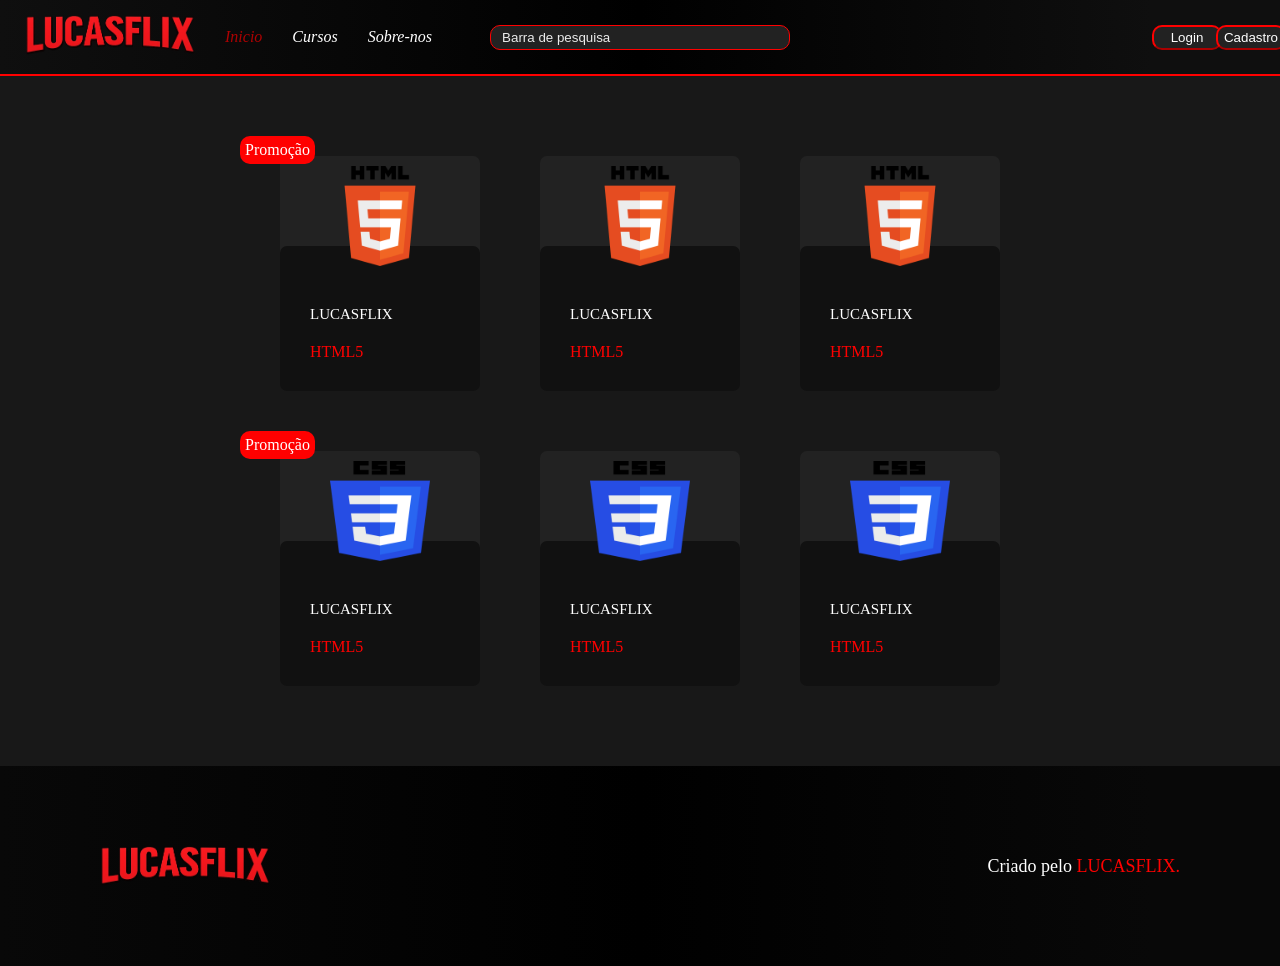
<file: public/index.html>
<!DOCTYPE html>
<html lang="pt-br">

<head>
    <meta charset="UTF-8">
    <meta name="viewport" content="width=device-width, initial-scale=1.0">
    <link rel="shortcut icon" type="imagex/png" href="icon/icone.ico">
    <title>LucasFlix</title>
    <link rel="stylesheet" href="style.css">
</head>

<body>
    <header>
        <div class="menu">

            <a href="index.html"><img src="img/logo.png" alt="logo projeto" class="logo"></a>
            <a href="index.html" class="imenu" id="menuativo"><em>Inicio</em></a>
            <a href="pag/cursos.html" class="imenu"><em>Cursos</em></a>
            <a href="pag/sobre.html" class="imenu"><em>Sobre-nos</em></a>


            <input type="search" class="pesquisa" placeholder="   Barra de pesquisa">


            <button id="blogin">Login</button>
            <button id="bcadastro">Cadastro</button>

        </div>
        <div class="vmenu">
        </div>

    </header>

    <main>
        <div class="container">
            <div class="cursos-grid">
                <a href="" class="curso-item">
                    <div class="warning">Promoção</div>
                    <div class="photo">
                        <img src="img/html.png" alt="fotohtml" class="htmlimg">
                    </div>
                    <div class="info">
                        <div class="product-category">LUCASFLIX</div>
                        <div class="product-name">HTML5</div>
                    </div>
                </a>
                <a href="" class="curso-item">
                    <div class="photo">
                        <img src="img/html.png" alt="fotohtml" class="htmlimg">
                    </div>
                    <div class="info">
                        <div class="product-category">LUCASFLIX</div>
                        <div class="product-name">HTML5</div>
                    </div>
                </a>
                <a href="" class="curso-item">
                    <div class="photo">
                        <img src="img/html.png" alt="fotohtml" class="htmlimg">
                    </div>
                    <div class="info">
                        <div class="product-category">LUCASFLIX</div>
                        <div class="product-name">HTML5</div>
                    </div>
                </a>
                <a href="" class="curso-item">
                    <div class="warning">Promoção</div>
                    <div class="photo">
                        <img src="img/css.png" alt="fotohtml" class="cssimg">
                    </div>
                    <div class="info">
                        <div class="product-category">LUCASFLIX</div>
                        <div class="product-name">HTML5</div>
                    </div>
                </a>
                <a href="" class="curso-item">
                    <div class="photo">
                        <img src="img/css.png" alt="fotohtml" class="cssimg">
                    </div>
                    <div class="info">
                        <div class="product-category">LUCASFLIX</div>
                        <div class="product-name">HTML5</div>
                    </div>
                </a>
                <a href="" class="curso-item">
                    <div class="photo">
                        <img src="img/css.png" alt="fotohtml" class="cssimg">
                    </div>
                    <div class="info">
                        <div class="product-category">LUCASFLIX</div>
                        <div class="product-name">HTML5</div>
                    </div>
                </a>
            </div>
        </div>
    </main>


    <footer>
        <div class="container">
            <div class="logo">
                <a href="index.html"><img src="img/logo.png" alt="logo projeto" class="logo"></a>
            </div>
            <div class="copyrights">Criado pelo <a href="index.html">LUCASFLIX.</a></div>
        </div>


    </footer>
</body>

</html>
</file>
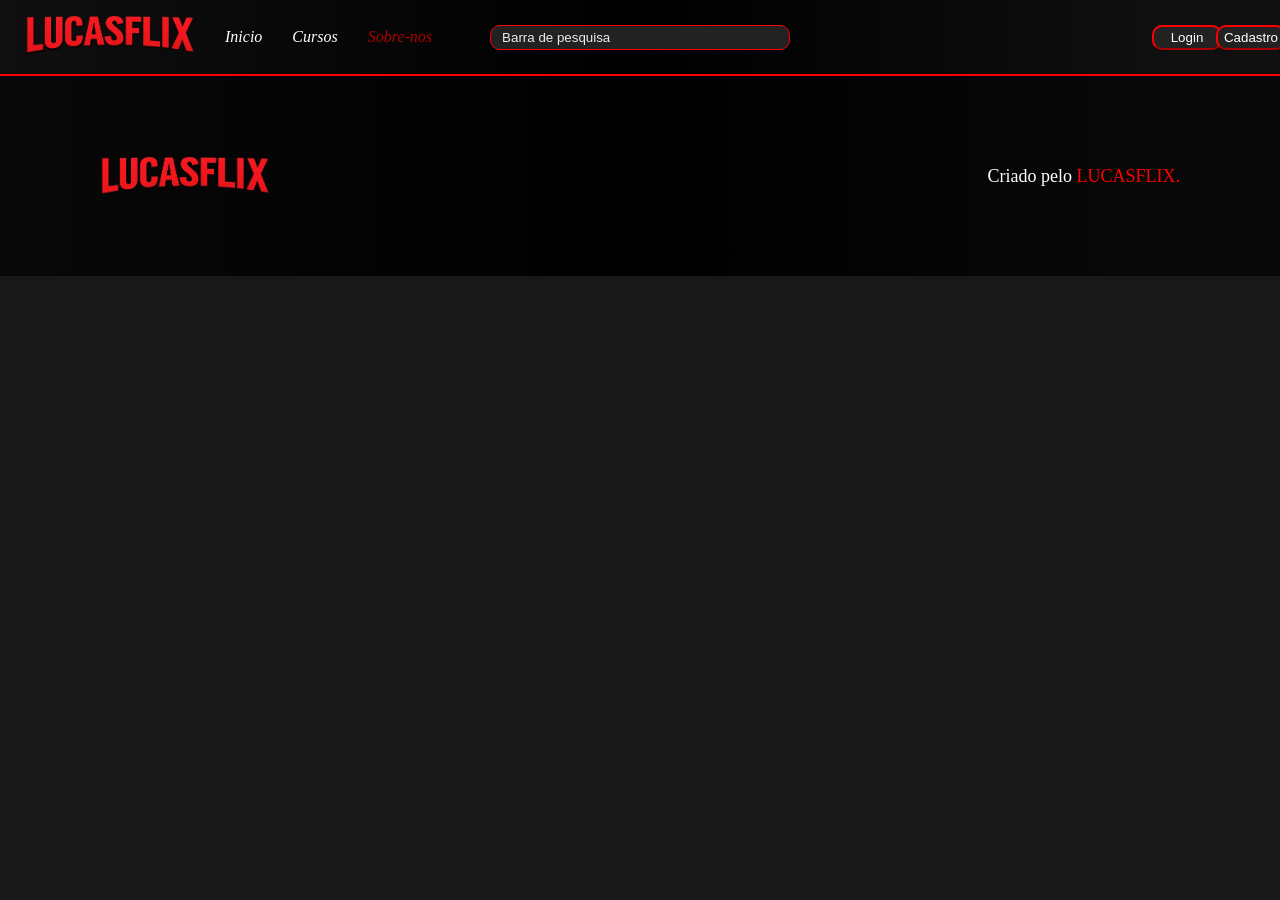
<file: public/pag/sobre.html>
<!DOCTYPE html>
<html lang="pt-br">

<head>
    <meta charset="UTF-8">
    <meta name="viewport" content="width=device-width, initial-scale=1.0">
    <link rel="shortcut icon" type="imagex/png" href="../icon/icone.ico">
    <title>Sobre</title>
    <link rel="stylesheet" href="../style.css">
</head>

<body>
    <header>
        <div class="menu">

            <a href="../index.html"><img src="../img/logo.png" alt="logo projeto" class="logo"></a>
            <a href="../index.html" class="imenu"><em>Inicio</em></a>
            <a href="./cursos.html" class="imenu"><em>Cursos</em></a>
            <a href="./sobre.html" class="imenu" id="menuativo"><em>Sobre-nos</em></a>

            <input type="search" class="pesquisa" placeholder="   Barra de pesquisa">

            <button id="blogin">Login</button>
            <button id="bcadastro">Cadastro</button>

        </div>
        <div class="vmenu">
        </div>
    </header>

    <main>


    </main>

    <footer>
        <div class="container">
            <div class="logo">
                <a href="index.html"><img src="../img/logo.png" alt="logo projeto" class="logo"></a>
            </div>
            <div class="copyrights">Criado pelo <a href="index.html">LUCASFLIX.</a></div>
        </div>
    </footer>
</body>

</html>
</file>
<file: public/style.css>
* {
    margin: 0px;
    padding: 0px;
}

body {
    background-color: rgb(24, 24, 24);
}

a {
    text-decoration: none;
}

a:visited {
    background-color: auto;
}

::-webkit-scrollbar {
    border-radius: 7px;
    width: 10px;
    background-color: rgb(20, 20, 20);
}
::-webkit-scrollbar-thumb {
    border-radius: 7px;
        width: 10px;
    background-color: rgb(172, 2, 2);
}

/* CABEÇALHO / MENU */

.menu {
    background-color: black;
    background: linear-gradient(to right, #0f0f0f 0%, #000000 50%, #0f0f0f 90%);
    display: flex;
    align-items: center;
    padding: 15px 25px;
    gap: 30px;
}

.vmenu {
    padding: 1px;
    background-color: red;
}

#menuativo {
    color: rgb(172, 2, 2);
    transition: 0.3s;
}

.logo {
    align-items: center;
    padding: 0px;
    width: 170px;
    height: 40px;
}

.logo:hover {
    opacity: 80%;
    transition: 0.3s;
}

#bcadastro {
    position: absolute;
    left: 95%;
    gap: 10px;
}

#blogin {
    position: absolute;
    left: 90%;
    gap: 10px;
}



.imenu {
    color: white;
}

.imenu:hover {
    color: rgb(145, 145, 145);
    transition: 0.3s;
}

button {
    background-color: #222222;
    color: White;
    border-color: red;
    border-radius: 10px;
    width: 70px;
    height: 25px;
}

button:hover {
    color: rgb(145, 145, 145);
    transition: 0.3s;
}

.pesquisa {
    background-color: #222222;
    color: white;
    border-radius: 10px;
    border: solid red 1px;
    position: absolute;
    left: 50%;
    transform: translateX(-50%);
    width: 300px;
    height: 25px;
}

.pesquisa:hover {
    background-color: rgb(24, 24, 24);
    transition: 0.3s;
}

.pesquisa::placeholder {
    color: rgb(235, 235, 235);
}


/* MAIN PRODUCTS */


main .container {
    display: flex;
    justify-content: center;
}

.cursos-grid {
    margin-top: 80px;
    margin-bottom: 80px;
    display: grid;
    grid-template-columns: repeat(3, auto);
    column-gap: 60px;
    row-gap: 60px;  
    justify-content: center;
}

.curso-item {
    position: relative;
    display: block;
    border-radius: 8px;
    text-decoration: none;
}

.curso-item:hover {
    opacity: 0.8;
}

.curso-item .photo {
    text-align: center;
    background-color: rgb(34, 34, 34);
    padding: 10px 50px;
    height: 100px;
    width: 100px;
    border-radius: 7px;
}

.curso-item .photo img {
    max-width: 100%;
}

.curso-item .warning {
    position: absolute;
    top: -20px;
    left: -40px;
    background-color: red;
    color: white;
    font-size: 16px;
    padding: 5px 5px;
    border-radius: 10px;
}

.curso-item .info {
    background-color: rgb(17, 17, 17);
    margin-top: -30px;
    padding: 60px 30px 30px 30px;
    border-radius: 7px;
}

.curso-item .product-category {
    margin-top: 0px;
    color: white;
    font-size: 15px;
    font-weight: 500px;
}

.curso-item .product-name {
    color: red;
    font-family: Verdana;
    margin-top: 20px;
}


/* RODAPÉ */

footer {
    background-color: #000000;
        background: linear-gradient(to right, #080808 0%, #000000 50%, #080808 90%);
    color: white;
}

footer .container {
    margin-left: 100px;
    margin-right: 100px;
    padding-top: 80px;
    padding-bottom: 80px;
    display: flex;
    justify-content: space-between;
    align-items: center;
}

footer .copyrights {
    font-size: 18px;
}

footer .copyrights a {
    color: red;
}

footer .copyrights a:hover {
    color: rgb(172, 2, 2);
    transition: 0.3s;
    text-decoration: underline;
}
</file>
